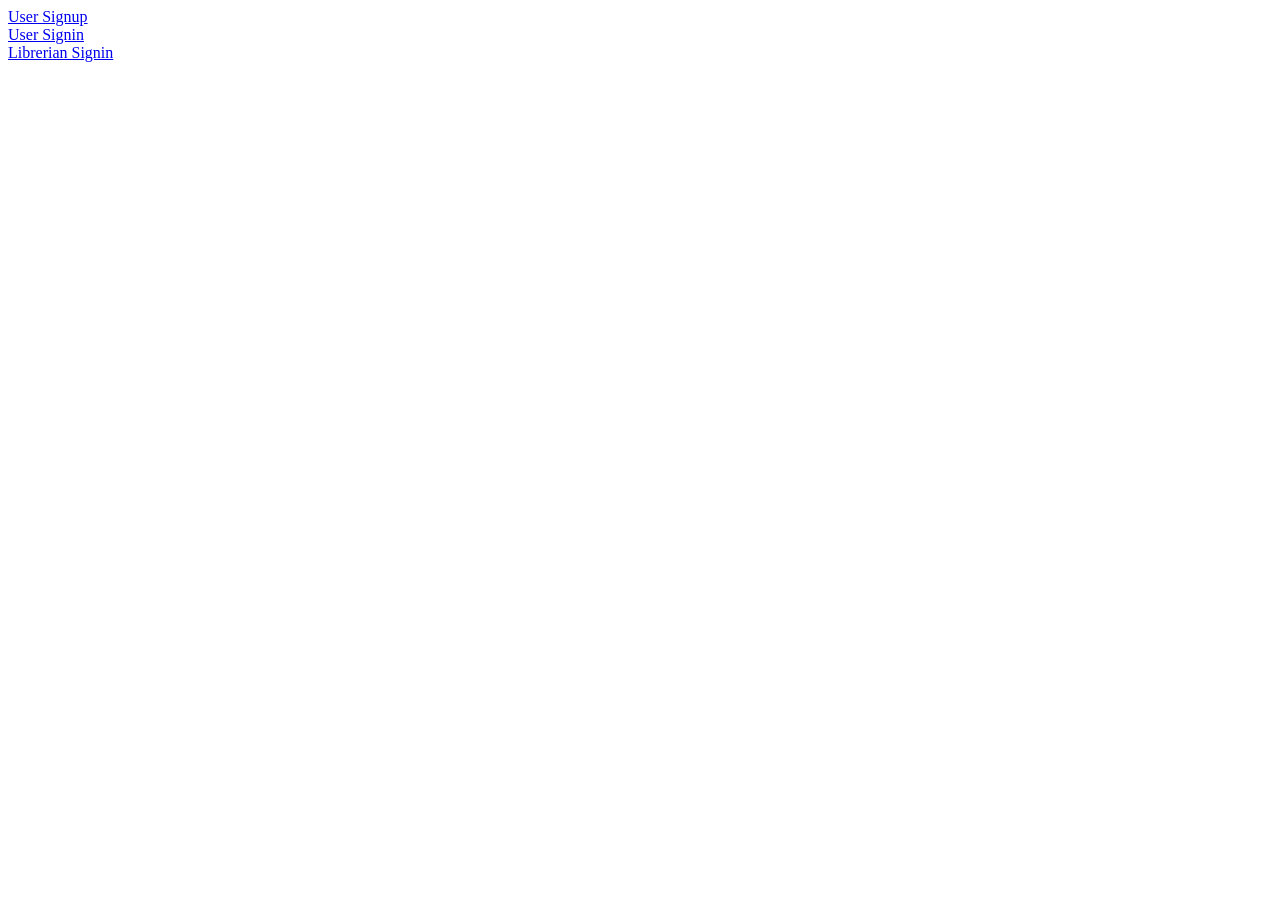
<file: index.html>
<!DOCTYPE html>
<html lang="en">

<head>
    <meta charset="UTF-8">
    <meta http-equiv="X-UA-Compatible" content="IE=edge">
    <meta name="viewport" content="width=device-width, initial-scale=1.0">
    <title>Document</title>
</head>

<body>
    

    <a href="/user/signup/signup.html">User Signup</a>
    <br>
    <a href="/user/signin/signin.html">User Signin</a>
    <br>
    <a href="/librarian/signin/signin.html">Librerian Signin</a>
    <br>


    <script>
        const lib = new Librarian("ahmed","123456");
        //const a = new Customer("ahmed","123456");

        console.log(lib)
        //const book1 = new Book();

        const auth = new Author('ayman');
        const auth2 = new Author('mohamed');

        const allAuth =[];
        allAuth.push(auth)
        allAuth.push(auth2)
        const obj = {
            username:"ahmed",
            password:"123456",
        }
        //localStorage.setItem("librarian" ,JSON.stringify(obj) )

        localStorage.setItem("librarian" , JSON.stringify(lib))

        localStorage.setItem("Authers" , JSON.stringify(allAuth))
        //localStorage.setItem("borrowed" , JSON.stringify([]))

    </script>
    
</body>

</html>
</file>
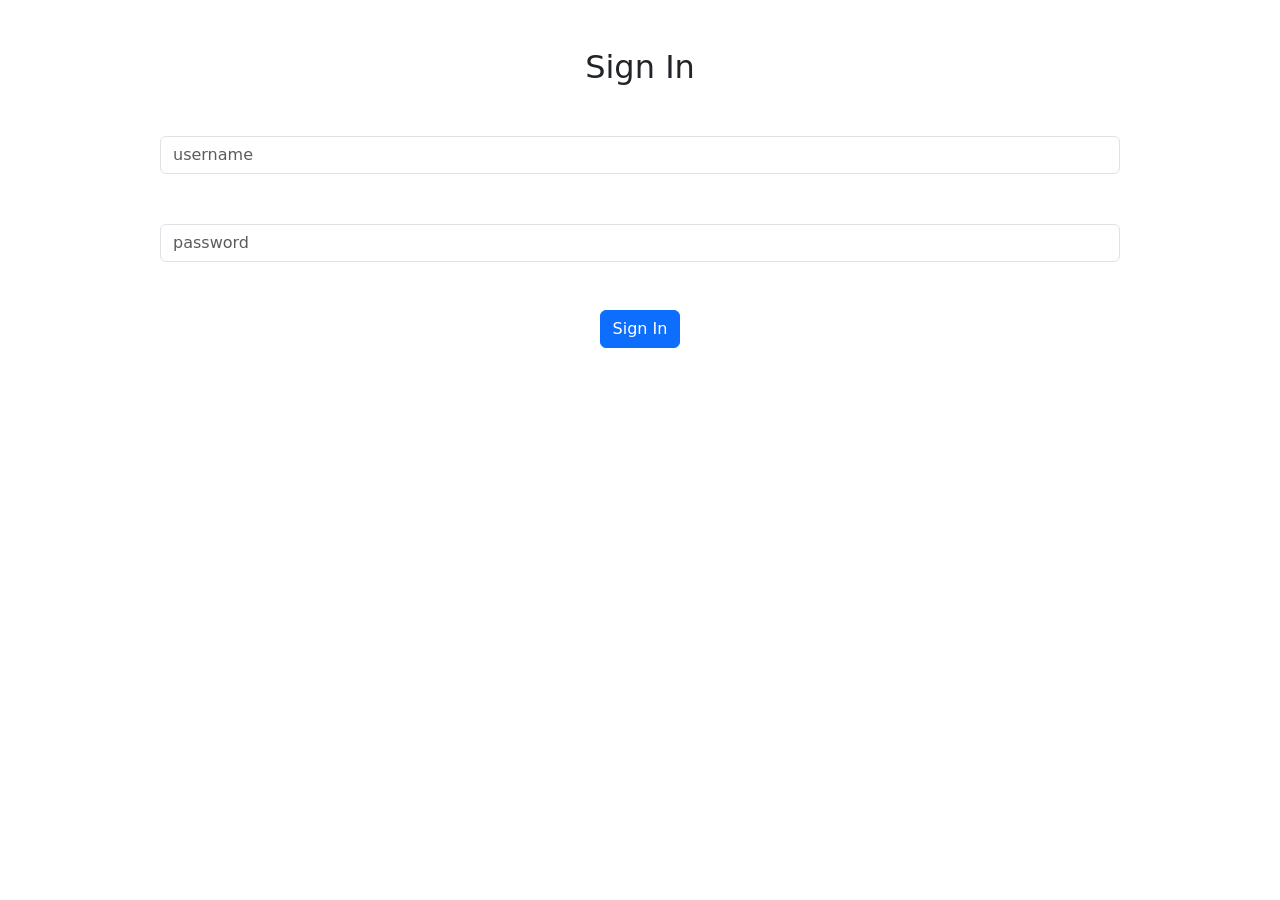
<file: librarian/signin/signin.html>
<!doctype html>
<html lang="en">
  <head>
    <meta charset="utf-8">
    <meta name="viewport" content="width=device-width, initial-scale=1">
    <title>Bootstrap demo</title>
    <link href="https://cdn.jsdelivr.net/npm/bootstrap@5.2.3/dist/css/bootstrap.min.css" rel="stylesheet" integrity="sha384-rbsA2VBKQhggwzxH7pPCaAqO46MgnOM80zW1RWuH61DGLwZJEdK2Kadq2F9CUG65" crossorigin="anonymous">
    <link rel="stylesheet" href="css/signin.css">
</head>
  <body>
    <div class="form w-75 mx-auto my-5 text-center">
        <h2 >Sign In</h2>
        <a href="/user/home/home.html"></a>
        <input   class="form-control" id="username" placeholder="username">
        <!-- <div class="alert alert-danger mt-3 d-none" id="unError" role="alert">
          user name not valid
        </div> -->
        <input  class="form-control" id="password" placeholder="password">
        <!-- <div class="alert alert-danger mt-3 d-none" id="pError" role="alert">
          password not valid
        </div> -->
        <button class="btn btn-primary my-5 " id="signin">Sign In</button>
        <div class="alert alert-danger mt-3 d-none" id="allError" role="alert">
          username or password wrong
         </div>

    </div>
    <script src="https://cdn.jsdelivr.net/npm/bootstrap@5.2.3/dist/js/bootstrap.bundle.min.js" integrity="sha384-kenU1KFdBIe4zVF0s0G1M5b4hcpxyD9F7jL+jjXkk+Q2h455rYXK/7HAuoJl+0I4" crossorigin="anonymous"></script>
    <script src="libraries/jqueryDevMin.js"></script>
    <script src="/librarian/librarian.js"></script>
    <script src="js/signin.js"></script>


</body>
</html>
</file>
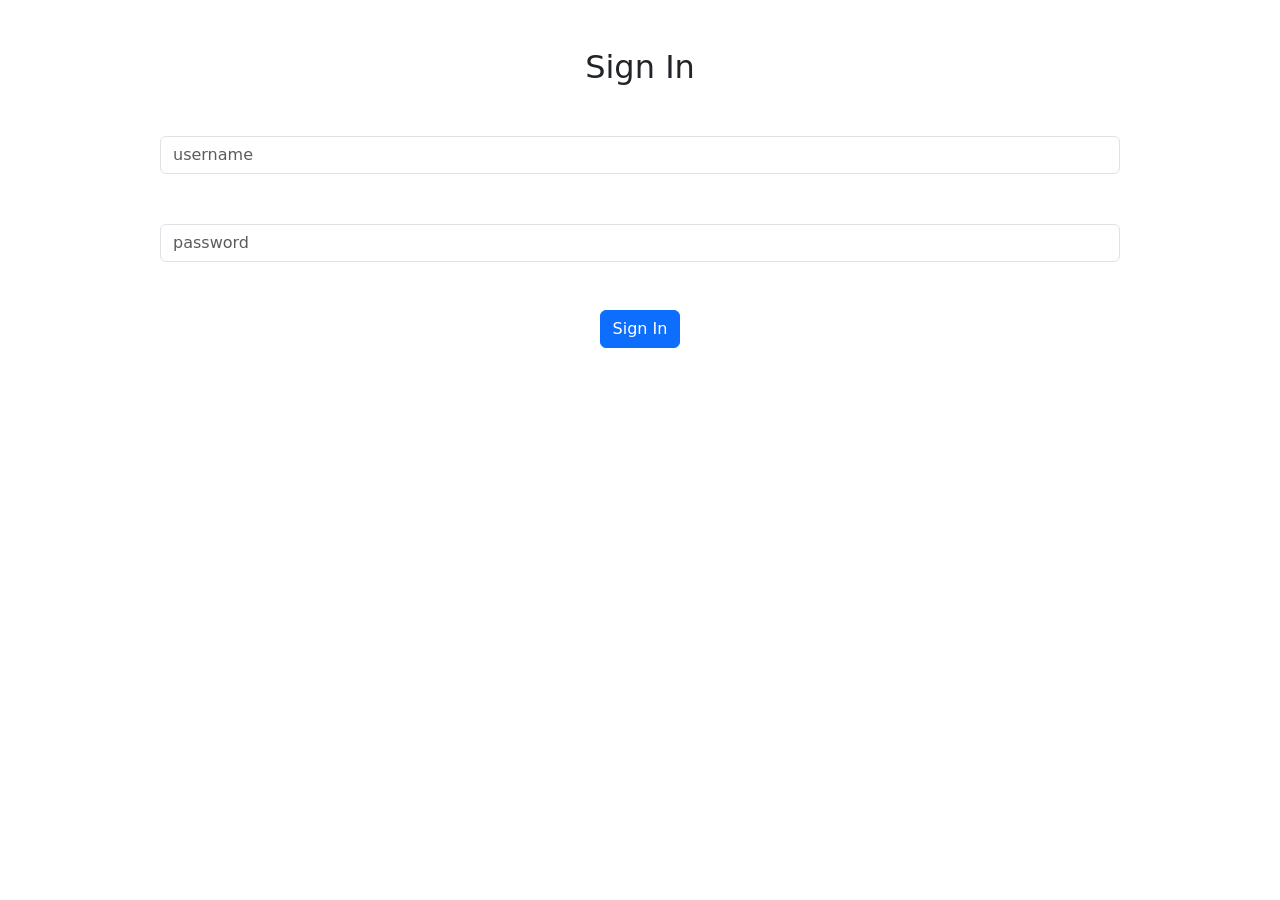
<file: user/signin/signin.html>
<!doctype html>
<html lang="en">
  <head>
    <meta charset="utf-8">
    <meta name="viewport" content="width=device-width, initial-scale=1">
    <title>Bootstrap demo</title>
    <link href="https://cdn.jsdelivr.net/npm/bootstrap@5.2.3/dist/css/bootstrap.min.css" rel="stylesheet" integrity="sha384-rbsA2VBKQhggwzxH7pPCaAqO46MgnOM80zW1RWuH61DGLwZJEdK2Kadq2F9CUG65" crossorigin="anonymous">
    <link rel="stylesheet" href="css/signin.css">
</head>
  <body>
    <div class="form w-75 mx-auto my-5 text-center">
        <h2 >Sign In</h2>
        <a href="/user/home/home.html"></a>
        <input   class="form-control" id="username" placeholder="username">
        <!-- <div class="alert alert-danger mt-3 d-none" id="unError" role="alert">
          user name not valid
        </div> -->
        <input  class="form-control" id="password" placeholder="password">
        <!-- <div class="alert alert-danger mt-3 d-none" id="pError" role="alert">
          password not valid
        </div> -->
        <button class="btn btn-primary my-5 " id="signin">Sign In</button>
        <div class="alert alert-danger mt-3 d-none" id="allError" role="alert">
          username or password wrong
         </div>

    </div>
    <script src="https://cdn.jsdelivr.net/npm/bootstrap@5.2.3/dist/js/bootstrap.bundle.min.js" integrity="sha384-kenU1KFdBIe4zVF0s0G1M5b4hcpxyD9F7jL+jjXkk+Q2h455rYXK/7HAuoJl+0I4" crossorigin="anonymous"></script>
    <script src="libraries/jqueryDevMin.js"></script>
    <script type="module" defer src="/classes/user.js"></script>

    <script src="/user/user.js"></script>
    <script src="js/signin.js"></script>


</body>
</html>
</file>
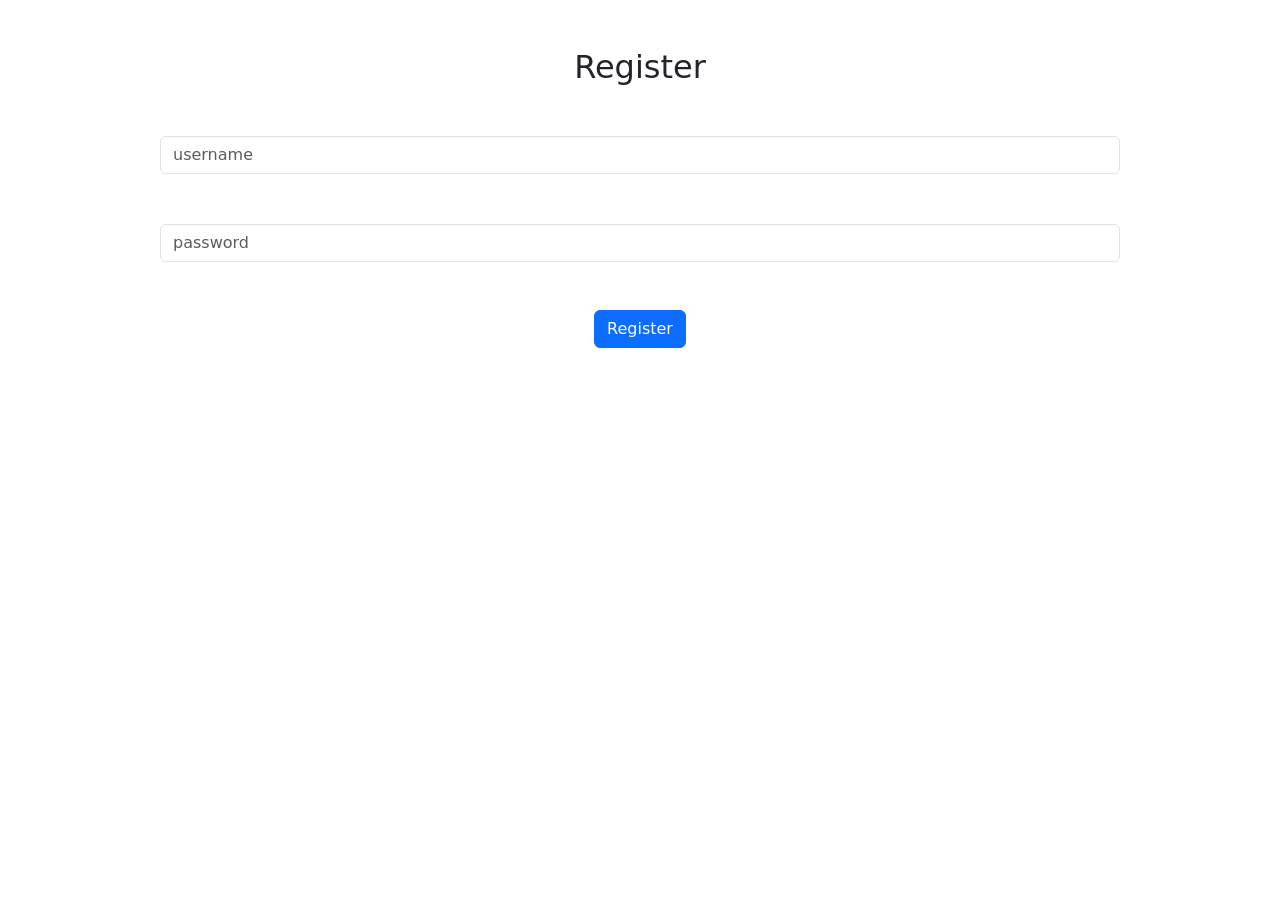
<file: user/signup/signup.html>
<!doctype html>
<html lang="en">
  <head>
    <meta charset="utf-8">
    <meta name="viewport" content="width=device-width, initial-scale=1">
    <title>Bootstrap demo</title>
    <link href="https://cdn.jsdelivr.net/npm/bootstrap@5.2.3/dist/css/bootstrap.min.css" rel="stylesheet" integrity="sha384-rbsA2VBKQhggwzxH7pPCaAqO46MgnOM80zW1RWuH61DGLwZJEdK2Kadq2F9CUG65" crossorigin="anonymous">
    <link rel="stylesheet" href="css/signin.css">
</head>
  <body>
    <div class="form w-75 mx-auto my-5 text-center">
        <h2 >Register</h2>
        <input   class="form-control" id="username" placeholder="username">
        <div class="alert alert-danger mt-3 d-none" id="unError" role="alert">
          user name not valid
        </div>
        <input  class="form-control" id="password" placeholder="password">
        <div class="alert alert-danger mt-3 d-none" id="pError" role="alert">
          password not valid
        </div>
        <button class="btn btn-primary my-5 " id="register">Register</button>
        <div class="alert alert-danger mt-3 d-none" id="allError" role="alert">
         already register
        </div>

    </div>
    <script src="https://cdn.jsdelivr.net/npm/bootstrap@5.2.3/dist/js/bootstrap.bundle.min.js" integrity="sha384-kenU1KFdBIe4zVF0s0G1M5b4hcpxyD9F7jL+jjXkk+Q2h455rYXK/7HAuoJl+0I4" crossorigin="anonymous"></script>
    <script src="libraries/jqueryDevMin.js"></script>
    <script type="module" defer src="/classes/user.js"></script>

    <script src="/user/user.js"></script>
    <script src="js/signup.js"></script>


</body>
</html>
</file>
<file: librarian/signin/css/signin.css>
.form >input 
{
    margin-top:  50px !important;
}
</file>
<file: user/signin/css/signin.css>
.form >input 
{
    margin-top:  50px !important;
}
</file>
<file: user/signup/css/signin.css>
.form >input 
{
    margin-top:  50px !important;
}
</file>
